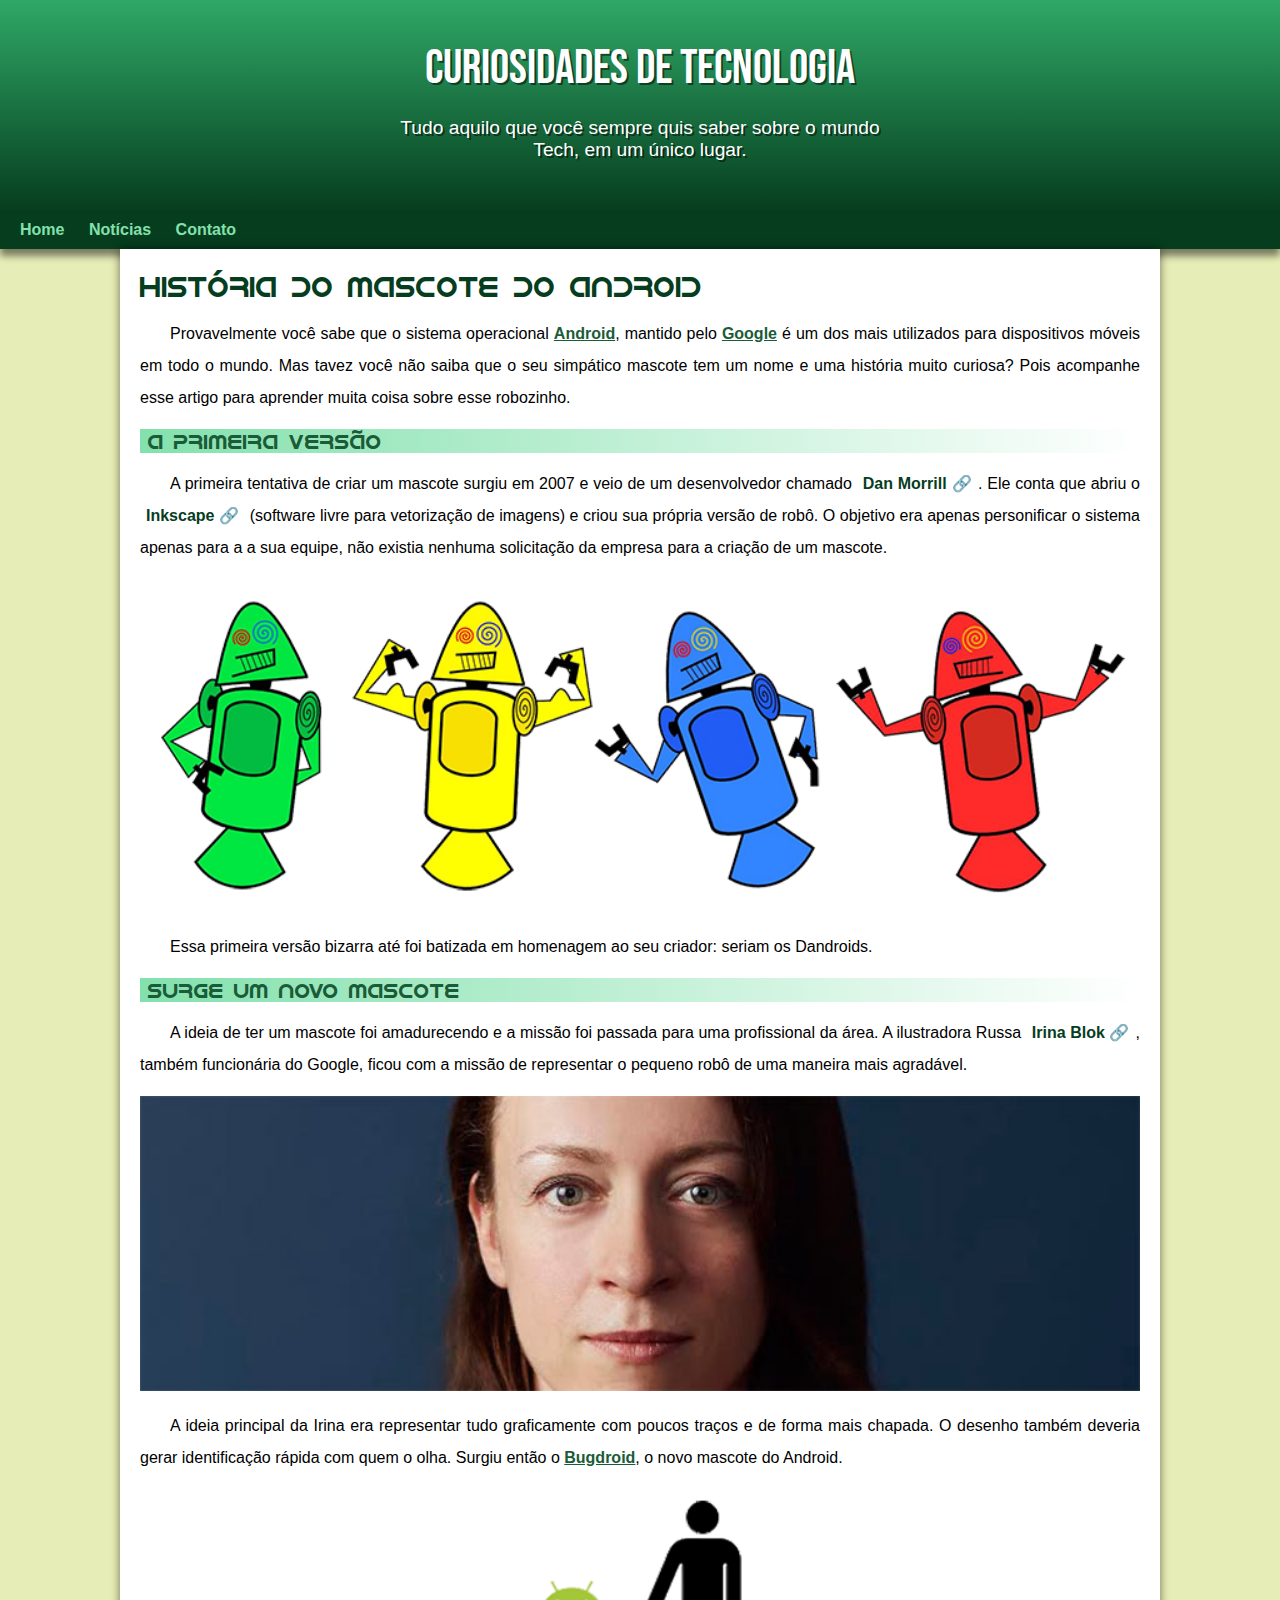
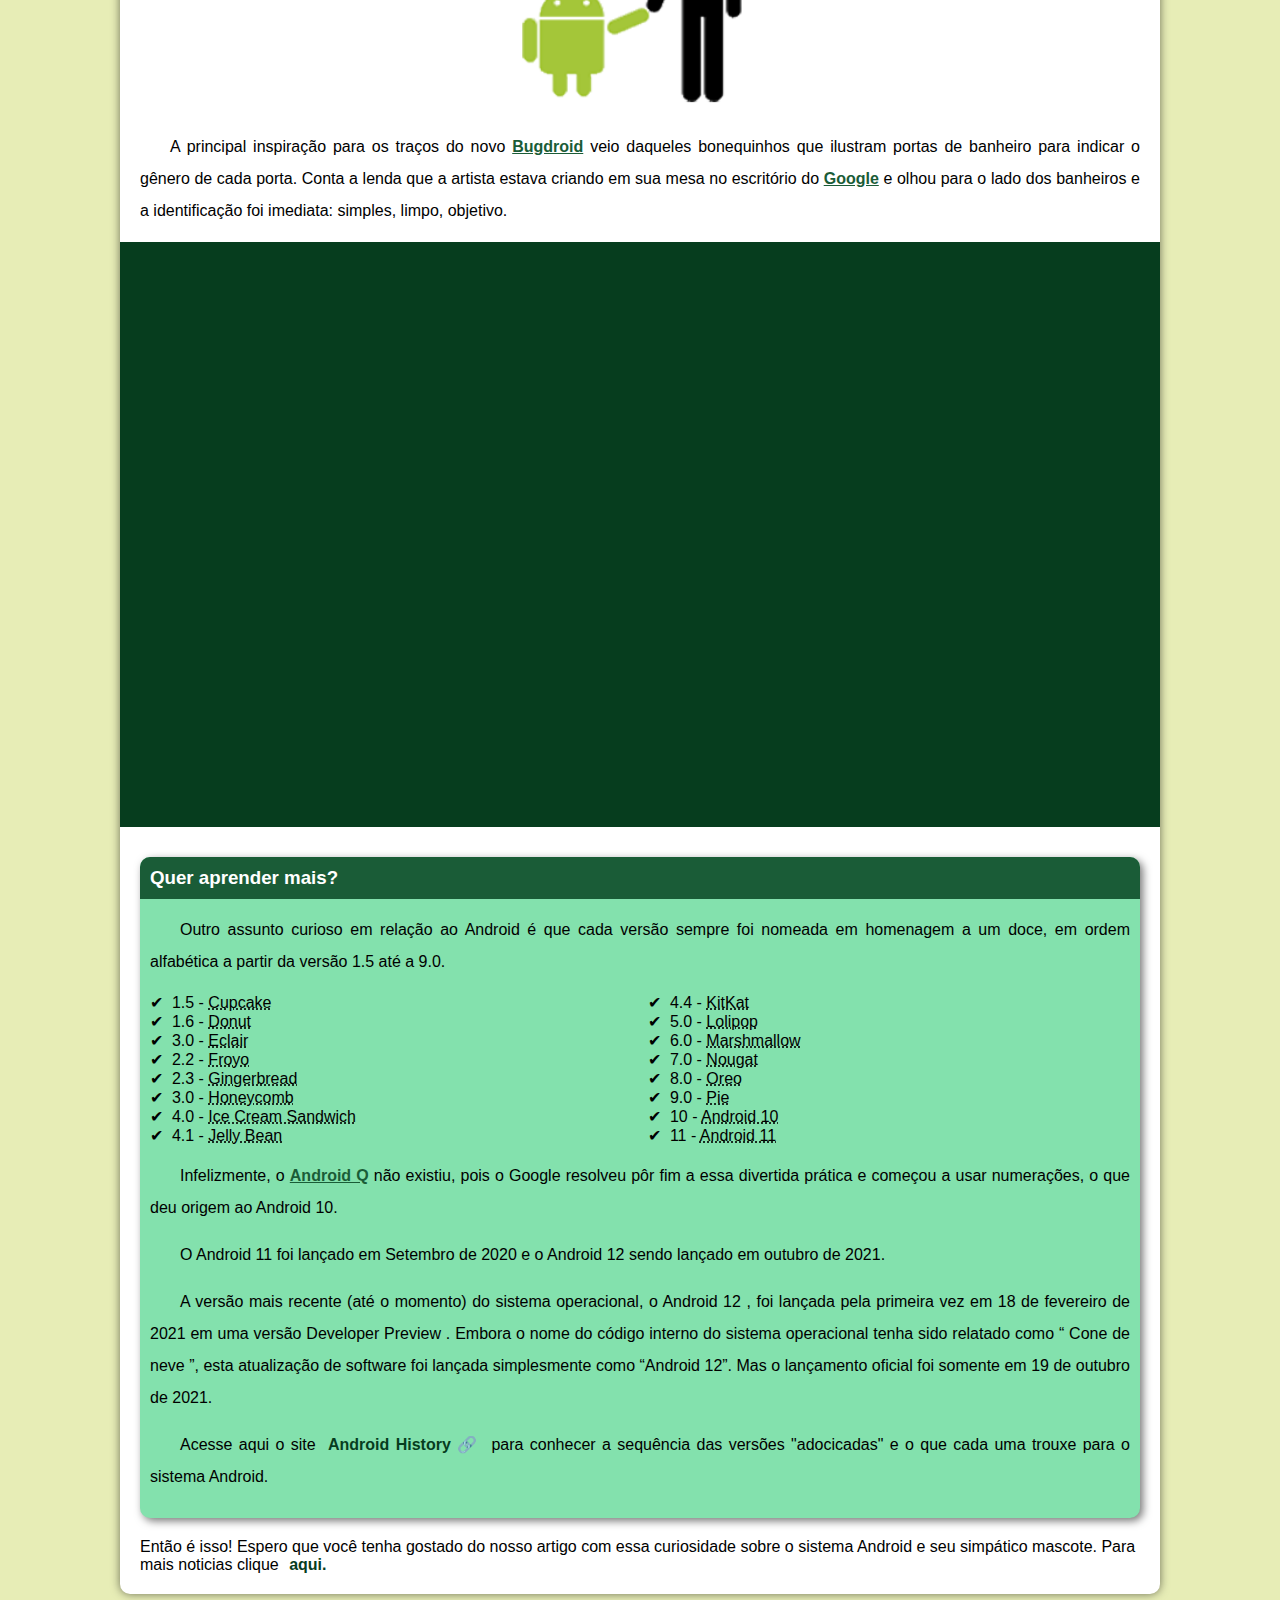
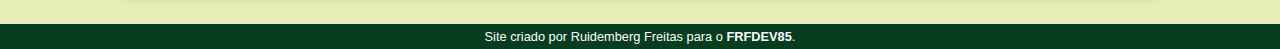
<file: index.html>
<!DOCTYPE html>
<html lang="pt-br">
<head>
    <meta charset="UTF-8">
    <meta http-equiv="X-UA-Compatible" content="IE=edge">
    <meta name="viewport" content="width=device-width, initial-scale=1.0">
    <title>Como surgiu o mascote do Android</title>
    <link rel="shortcut icon" href="imagens/favicon.ico" type="image/x-icon">
    <link rel="stylesheet" href="estilo/style.css">
</head>
<body>
    <header>
        <h1>Curiosidades de Tecnologia</h1>
        <p>Tudo aquilo que você sempre quis saber sobre o mundo Tech, em um único lugar.</p>
    </header>
    <nav>
        <a href="#">Home</a>
        <a href="noticias.html">Notícias</a>
        <a href="contato.html">Contato</a>
        
    </nav>
    <main>
        <article>
            <h1>História do Mascote do Android</h1>

            <p>Provavelmente você sabe que o sistema operacional <strong>Android</strong>, mantido pelo <strong>Google</strong> é um dos mais utilizados para dispositivos móveis em todo o mundo. Mas tavez você não saiba que o seu simpático mascote tem um nome e uma história muito curiosa? Pois acompanhe esse artigo para aprender muita coisa sobre esse robozinho.</p>

            <h2>A primeira versão</h2>

            <p>A primeira tentativa de criar um mascote surgiu em 2007 e veio de um desenvolvedor chamado <a href="https://androidcommunity.com/dan-morrill-shows-us-the-android-mascot-that-almost-was-20130103/" target="_blank" class="externo">Dan Morrill</a>. Ele conta que abriu o <a href="https://inkscape.org/pt-br/" target="_blank" class="externo">Inkscape</a> (software livre para vetorização de imagens) e criou sua própria versão de robô. O objetivo era apenas personificar o sistema apenas para a a sua equipe, não existia nenhuma solicitação da empresa para a criação de um mascote.</p>

            <picture>
                <source media="(max-width: 670px)" srcset="imagens/dan-droids-pq.png">
                <img src="imagens/dan-droids.png" alt="primeiro mascote do Android">
            </picture>

            <p>Essa primeira versão bizarra até foi batizada em homenagem ao seu criador: seriam os Dandroids.</p>

            <h2>Surge um novo mascote</h2>

            <p>A ideia de ter um mascote foi amadurecendo e a missão foi passada para uma profissional da área. A ilustradora Russa <a href="https://www.irinablok.com/" target="_blank" class="externo">Irina Blok</a>, também funcionária do Google, ficou com a missão de representar o pequeno robô de uma maneira mais agradável.</p>

            <picture>
                <source media="(max-width: 670px)" srcset="imagens/irina-blok-pq.jpg">
                <img src="imagens/irina-blok.jpg" alt="Irina blok, criadora do bugdroid">
            </picture>

            <p>A ideia principal da Irina era representar tudo graficamente com poucos traços e de forma mais chapada. O desenho também deveria gerar identificação rápida com quem o olha. Surgiu então o <strong>Bugdroid</strong>, o novo mascote do Android.</p>

            <img src="imagens/bugdroid.png" class="pequena" alt="Bugdroid">

            <p>A principal inspiração para os traços do novo <strong>Bugdroid</strong> veio daqueles bonequinhos que ilustram portas de banheiro para indicar o gênero de cada porta. Conta a lenda que a artista estava criando em sua mesa no escritório do <strong>Google</strong> e olhou para o lado dos banheiros e a identificação foi imediata: simples, limpo, objetivo.</p>

            <div class="video">
                <iframe width="560" height="315" src="https://www.youtube.com/embed/62JB64aQC9A" title="YouTube video player" frameborder="0" allow="accelerometer; autoplay; clipboard-write; encrypted-media; gyroscope; picture-in-picture" allowfullscreen></iframe>
            </div>
            
            <aside>
                <h3>Quer aprender mais?</h3>

                <p>Outro assunto curioso em relação ao Android é que cada versão sempre foi nomeada em homenagem a um doce, em ordem alfabética a partir da versão 1.5 até a 9.0.</p>

                <ul>
                    <li>1.5 - <abbr title="Bolo de copo">Cupcake</abbr></li>
                    <li>1.6 - <abbr title="Rosquinha">Donut</abbr></li>
                    <li>3.0 - <abbr title="Bomba">Eclair</abbr></li>
                    <li>2.2 - <abbr title="Iogurt Congelado">Froyo</abbr></li>
                    <li>2.3 - <abbr title="Biscoito de Gengibre">Gingerbread</abbr></li>
                    <li>3.0 - <abbr title="Favo de mel">Honeycomb</abbr></li>
                    <li>4.0 - <abbr title="Sanduiche de sorvete">Ice Cream Sandwich</abbr></li>
                    <li>4.1 - <abbr title="Jujuba">Jelly Bean</abbr></li>
                    <li>4.4 - <abbr title="KitKat">KitKat</abbr></li>
                    <li>5.0 - <abbr title="Pirulito">Lolipop</abbr></li> 
                    <li>6.0 - <abbr title="Marshmallow">Marshmallow</abbr></li>
                    <li>7.0 - <abbr title="Torrone">Nougat</abbr></li>
                    <li>8.0 - <abbr title="Oreo">Oreo</abbr></li>
                    <li>9.0 - <abbr title="Torta">Pie</abbr></li>
                    <li>10 - <abbr title="Android 10"> Android 10</abbr></li>
                    <li>11 - <abbr title="Android 11"> Android 11</abbr></li>
                    
                </ul>

                <p>Infelizmente, o <strong>Android Q</strong> não existiu, pois o Google resolveu pôr fim a essa divertida prática e começou a usar numerações, o que deu origem ao Android 10.</p>
                <p>O Android 11 foi lançado em Setembro de 2020 e o Android 12 sendo lançado em outubro de 2021.</p>

                <p>A versão mais recente (até o momento) do sistema operacional, o Android 12 , foi lançada pela primeira vez em 18 de fevereiro de 2021 em uma versão Developer Preview . Embora o nome do código interno do sistema operacional tenha sido relatado como “ Cone de neve ”, esta atualização de software foi lançada simplesmente como “Android 12”. Mas o lançamento oficial foi somente em 19 de outubro de 2021.</p>

                <p>Acesse aqui o site <a href="https://www.androidauthority.com/history-android-os-name-789433/" target="_blank" class="externo">Android History</a> para conhecer a sequência das versões "adocicadas" e o que cada uma trouxe para o sistema Android.</p>
            </aside>
            

            Então é isso! Espero que você tenha gostado do nosso artigo com essa curiosidade sobre o sistema Android e seu simpático mascote. Para mais noticias clique <a href="noticias.html">aqui.</a> 
        </article>

    </main>

    <footer>
        <p>Site criado por Ruidemberg Freitas para o <a href="https://github.com/RuidembergFreitas" target="_blank">FRFDEV85</a>.</p> 
    </footer>
</body>
</html>
</file>
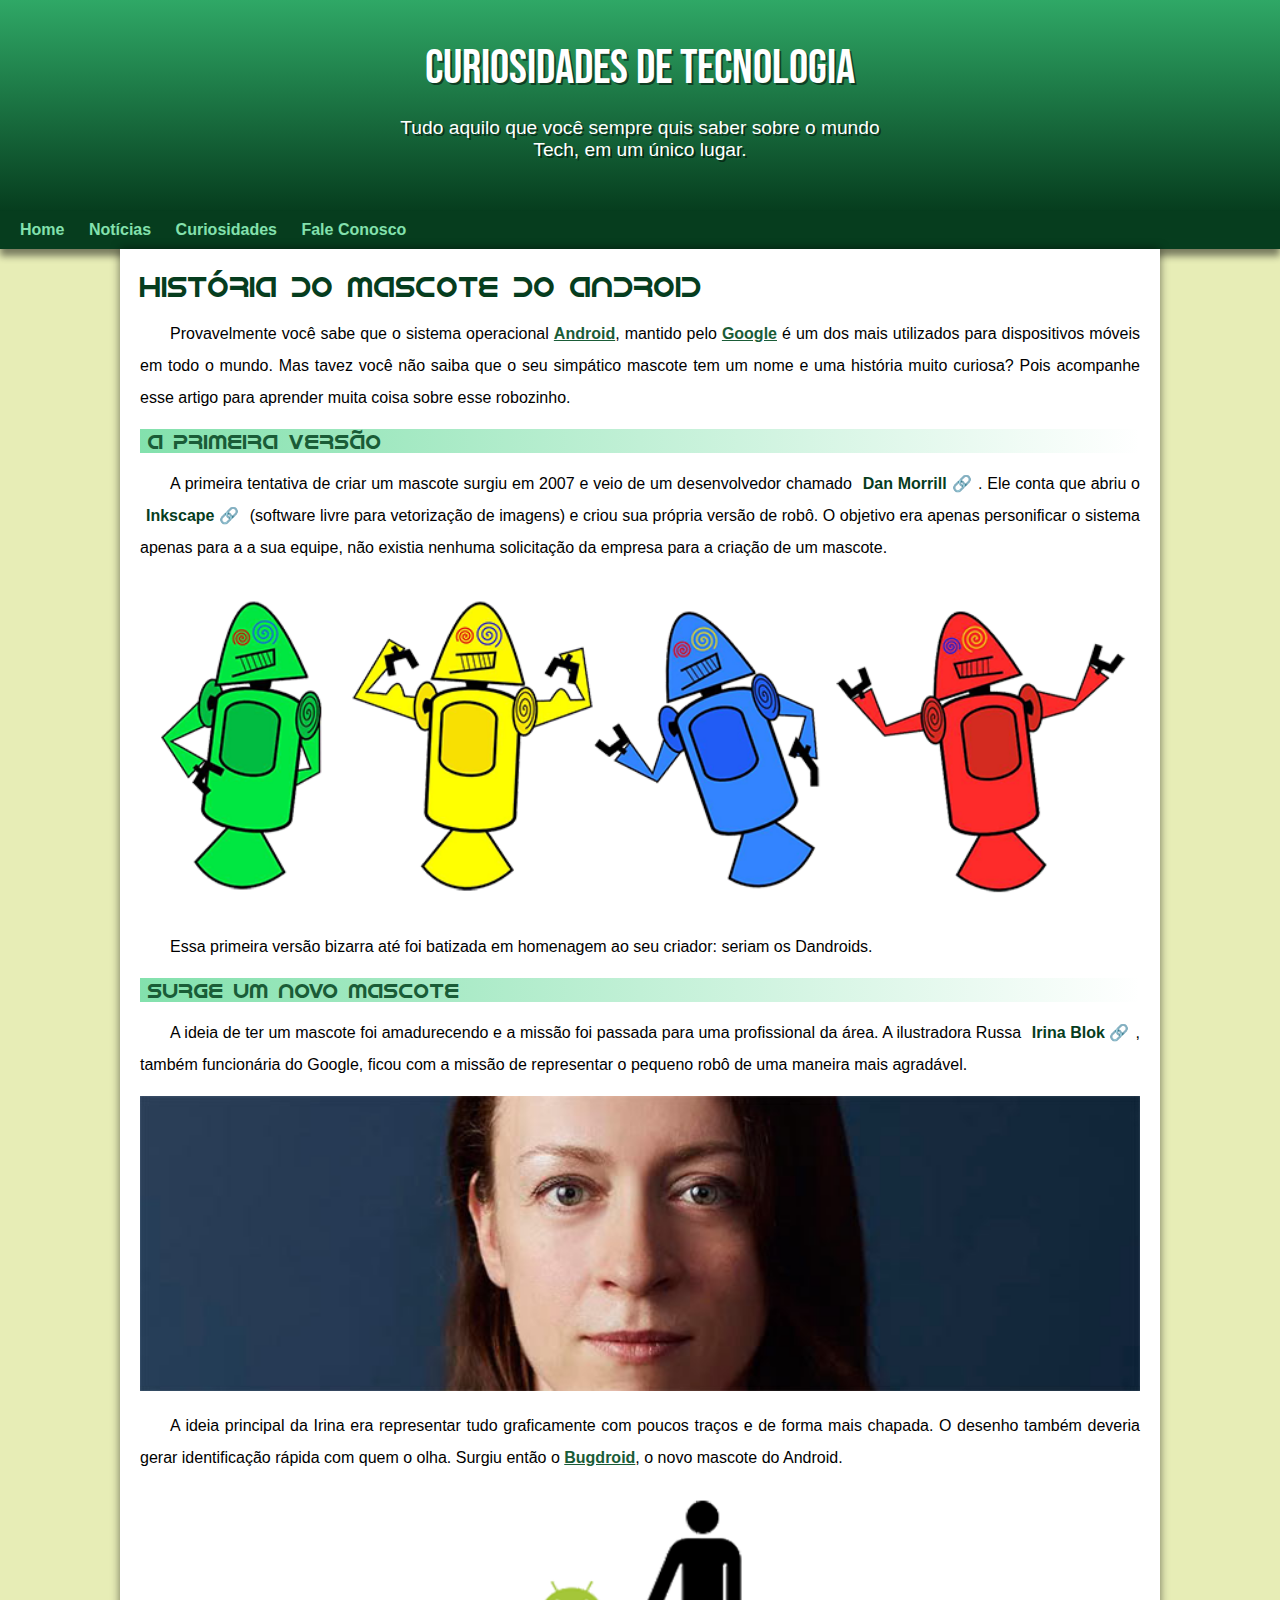
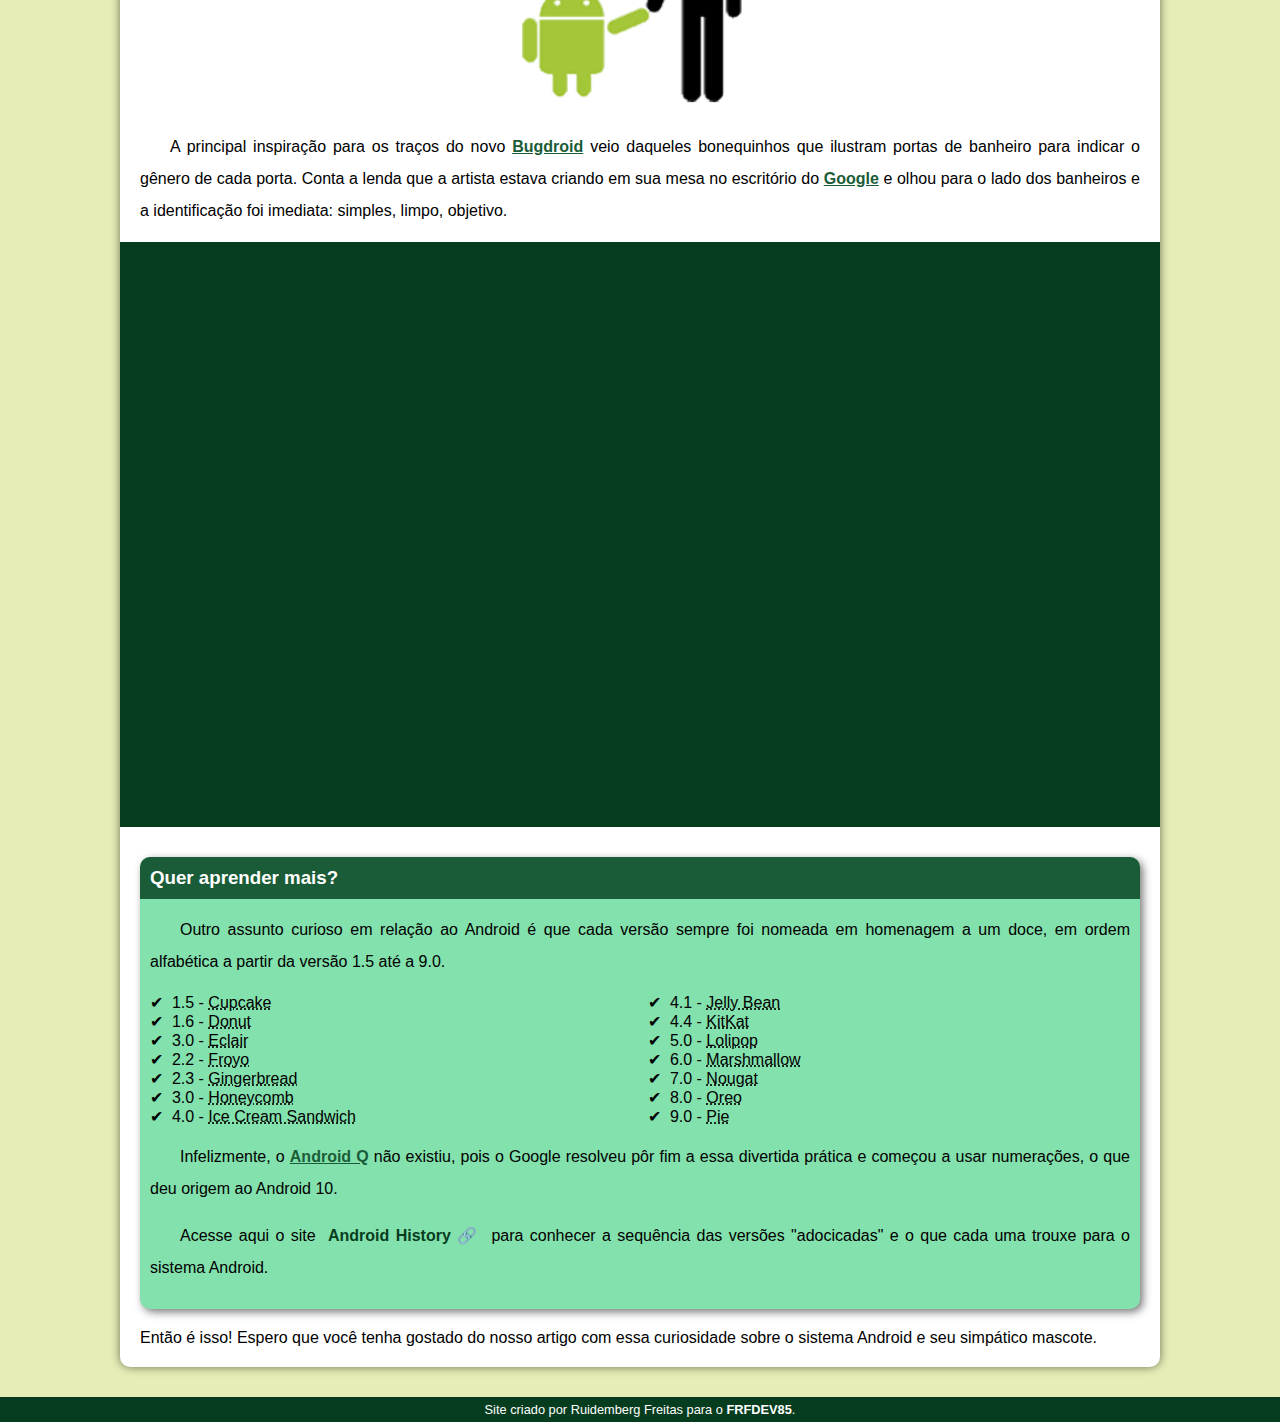
<file: index.html.html>
<!DOCTYPE html>
<html lang="pt-br">
<head>
    <meta charset="UTF-8">
    <meta http-equiv="X-UA-Compatible" content="IE=edge">
    <meta name="viewport" content="width=device-width, initial-scale=1.0">
    <title>Como surgiu o mascote do Android</title>
    <link rel="shortcut icon" href="imagens/favicon.ico" type="image/x-icon">
    <link rel="stylesheet" href="estilo/style.css">
</head>
<body>
    <header>
        <h1>Curiosidades de Tecnologia</h1>
        <p>Tudo aquilo que você sempre quis saber sobre o mundo Tech, em um único lugar.</p>
    </header>
    <nav>
        <a href="#">Home</a>
        <a href="#">Notícias</a>
        <a href="#">Curiosidades</a>
        <a href="#">Fale Conosco</a>
        
    </nav>
    <main>
        <article>
            <h1>História do Mascote do Android</h1>

            <p>Provavelmente você sabe que o sistema operacional <strong>Android</strong>, mantido pelo <strong>Google</strong> é um dos mais utilizados para dispositivos móveis em todo o mundo. Mas tavez você não saiba que o seu simpático mascote tem um nome e uma história muito curiosa? Pois acompanhe esse artigo para aprender muita coisa sobre esse robozinho.</p>

            <h2>A primeira versão</h2>

            <p>A primeira tentativa de criar um mascote surgiu em 2007 e veio de um desenvolvedor chamado <a href="https://androidcommunity.com/dan-morrill-shows-us-the-android-mascot-that-almost-was-20130103/" target="_blank" class="externo">Dan Morrill</a>. Ele conta que abriu o <a href="https://inkscape.org/pt-br/" target="_blank" class="externo">Inkscape</a> (software livre para vetorização de imagens) e criou sua própria versão de robô. O objetivo era apenas personificar o sistema apenas para a a sua equipe, não existia nenhuma solicitação da empresa para a criação de um mascote.</p>

            <picture>
                <source media="(max-width: 670px)" srcset="imagens/dan-droids-pq.png">
                <img src="imagens/dan-droids.png" alt="primeiro mascote do Android">
            </picture>

            <p>Essa primeira versão bizarra até foi batizada em homenagem ao seu criador: seriam os Dandroids.</p>

            <h2>Surge um novo mascote</h2>

            <p>A ideia de ter um mascote foi amadurecendo e a missão foi passada para uma profissional da área. A ilustradora Russa <a href="https://www.irinablok.com/" target="_blank" class="externo">Irina Blok</a>, também funcionária do Google, ficou com a missão de representar o pequeno robô de uma maneira mais agradável.</p>

            <picture>
                <source media="(max-width: 670px)" srcset="imagens/irina-blok-pq.jpg">
                <img src="imagens/irina-blok.jpg" alt="Irina blok, criadora do bugdroid">
            </picture>

            <p>A ideia principal da Irina era representar tudo graficamente com poucos traços e de forma mais chapada. O desenho também deveria gerar identificação rápida com quem o olha. Surgiu então o <strong>Bugdroid</strong>, o novo mascote do Android.</p>

            <img src="imagens/bugdroid.png" class="pequena" alt="Bugdroid">

            <p>A principal inspiração para os traços do novo <strong>Bugdroid</strong> veio daqueles bonequinhos que ilustram portas de banheiro para indicar o gênero de cada porta. Conta a lenda que a artista estava criando em sua mesa no escritório do <strong>Google</strong> e olhou para o lado dos banheiros e a identificação foi imediata: simples, limpo, objetivo.</p>

            <div class="video">
                <iframe width="560" height="315" src="https://www.youtube.com/embed/62JB64aQC9A" title="YouTube video player" frameborder="0" allow="accelerometer; autoplay; clipboard-write; encrypted-media; gyroscope; picture-in-picture" allowfullscreen></iframe>
            </div>
            
            <aside>
                <h3>Quer aprender mais?</h3>

                <p>Outro assunto curioso em relação ao Android é que cada versão sempre foi nomeada em homenagem a um doce, em ordem alfabética a partir da versão 1.5 até a 9.0.</p>

                <ul>
                    <li>1.5 - <abbr title="Bolo de copo">Cupcake</abbr></li>
                    <li>1.6 - <abbr title="Rosquinha">Donut</abbr></li>
                    <li>3.0 - <abbr title="Bomba">Eclair</abbr></li>
                    <li>2.2 - <abbr title="Iogurt Congelado">Froyo</abbr></li>
                    <li>2.3 - <abbr title="Biscoito de Gengibre">Gingerbread</abbr></li>
                    <li>3.0 - <abbr title="Favo de mel">Honeycomb</abbr></li>
                    <li>4.0 - <abbr title="Sanduiche de sorvete">Ice Cream Sandwich</abbr></li>
                    <li>4.1 - <abbr title="Jujuba">Jelly Bean</abbr></li>
                    <li>4.4 - <abbr title="KitKat">KitKat</abbr></li>
                    <li>5.0 - <abbr title="Pirulito">Lolipop</abbr></li> 
                    <li>6.0 - <abbr title="Marshmallow">Marshmallow</abbr></li>
                    <li>7.0 - <abbr title="Torrone">Nougat</abbr></li>
                    <li>8.0 - <abbr title="Oreo">Oreo</abbr></li>
                    <li>9.0 - <abbr title="Torta">Pie</abbr></li>
                    
                    
                </ul>

                <p>Infelizmente, o <strong>Android Q</strong> não existiu, pois o Google resolveu pôr fim a essa divertida prática e começou a usar numerações, o que deu origem ao Android 10.</p>

                <p>Acesse aqui o site <a href="https://www.androidauthority.com/history-android-os-name-789433/" target="_blank" class="externo">Android History</a> para conhecer a sequência das versões "adocicadas" e o que cada uma trouxe para o sistema Android.</p>
            </aside>
            

            Então é isso! Espero que você tenha gostado do nosso artigo com essa curiosidade sobre o sistema Android e seu simpático mascote.
        </article>

    </main>

    <footer>
        <p>Site criado por Ruidemberg Freitas para o <a href="#" target="_blank">FRFDEV85</a>.</p> 
    </footer>
</body>
</html>
</file>
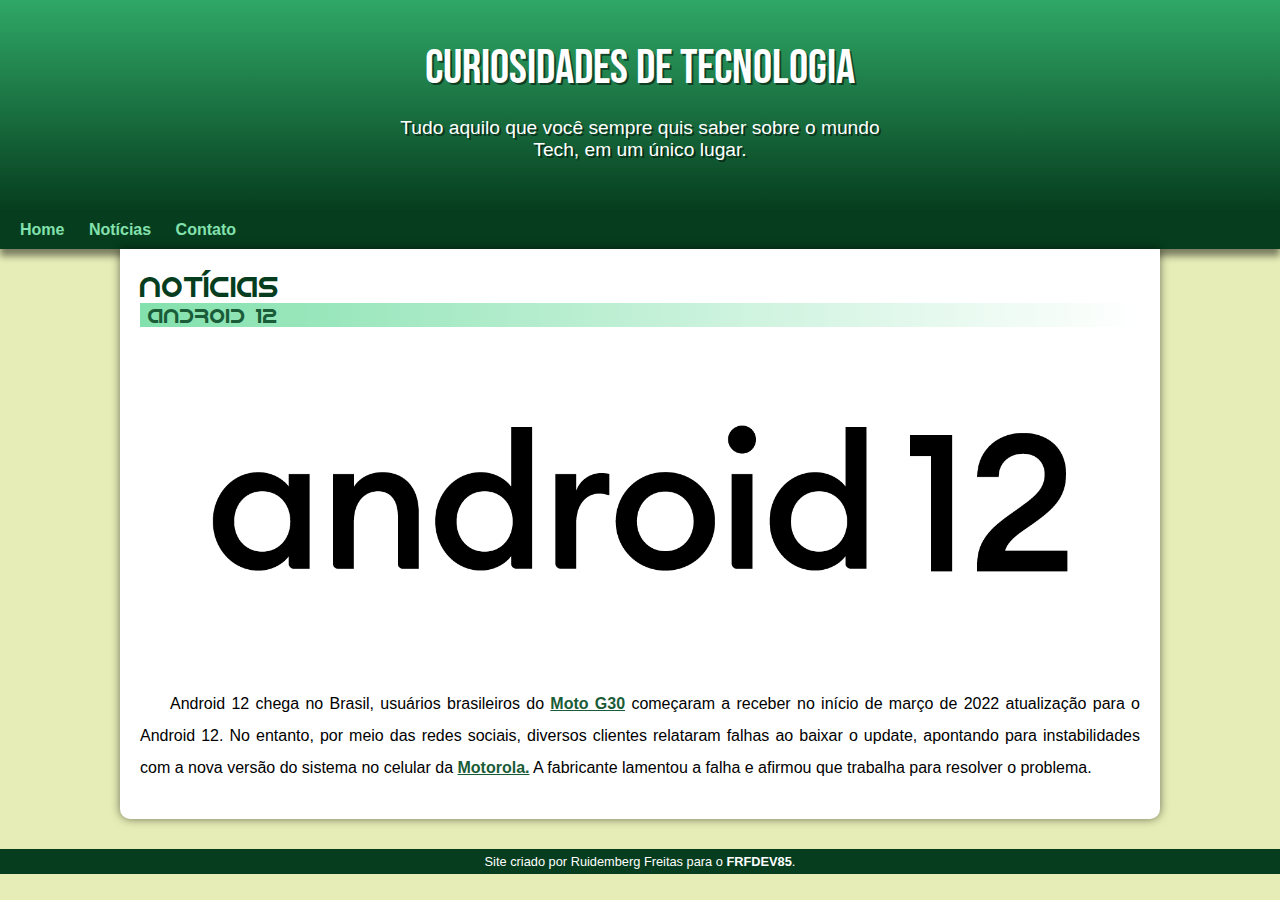
<file: noticias.html>
<!DOCTYPE html>
<html lang="pt-br">
<head>
    <meta charset="UTF-8">
    <meta http-equiv="X-UA-Compatible" content="IE=edge">
    <meta name="viewport" content="width=device-width, initial-scale=1.0">
    <title>Como surgiu o mascote do Android</title>
    <link rel="shortcut icon" href="imagens/favicon.ico" type="image/x-icon">
    <link rel="stylesheet" href="estilo/style.css">
</head>
<body>
    <header>
        <h1>Curiosidades de Tecnologia</h1>
        <p>Tudo aquilo que você sempre quis saber sobre o mundo Tech, em um único lugar.</p>
    </header>
    <nav>
        <a href="index.html">Home</a>
        <a href="#">Notícias</a>
        <a href="contato.html">Contato</a>
        
    </nav>
    <main>
        <h1>Notícias</h1>
        <article>
            <h2>Android 12</h2>
            <picture>
                <img src="imagens/android12-black.png" alt="android12">
            </picture>
        <p>Android 12 chega no Brasil, usuários brasileiros do <strong>Moto G30</strong> começaram a receber no início de março de 2022 atualização para o Android 12. No entanto, por meio das redes sociais, diversos clientes relataram falhas ao baixar o update, apontando para instabilidades com a nova versão do sistema no celular da <strong>Motorola.</strong> A fabricante lamentou a falha e afirmou que trabalha para resolver o problema. </p>

        </article>
    </main>
</body>
<footer>
    <p>Site criado por Ruidemberg Freitas para o <a href="https://github.com/RuidembergFreitas" target="_blank">FRFDEV85</a>.</p> 
</footer>
</body>
</html>
</file>
<file: estilo/style.css>
@charset "UTF-8";

@import url('https://fonts.googleapis.com/css2?family=Bebas+Neue&display=swap');

@font-face{
    font-family: 'android';
    src: url('../fontes/idroid.otf') format('opentype');
    font-weight: normal;
}

:root{
    --cor0:#e7edb6;
    --cor1:#83e1ad;
    --cor2:#3ddc84;
    --cor3:#2fa866;
    --cor4:#1a5c37;
    --cor5:#063d1e;

    --font-padrao: Arial, Verdana, Helvetica, sans-serif;
    --font-destaque: 'Bebas Neue', cursive;
    --font-android: 'android', cursive;
}

*{
    margin: 0px;
    padding: 0px;
}

body{
    background-color: var(--cor0);
    font-family: var(--font-padrao);
}

a.externo::after {
    content: '\00a0\1F517';
}

header{
    background-image: linear-gradient(to bottom, var(--cor3),var(--cor5));
    min-height: 150px;
    text-align: center;
    padding-top: 40px;
    
}

header > h1{
    color: white;
    font-family: var(--font-destaque);
    font-size: 3em;
    font-weight: normal;
    margin-bottom: 20px;
    text-shadow: 2px 2px 0px rgba(0, 0, 0, 0.527);
}

header > p{
    font-family: var(--font-padrao);
    font-size: 1.2em;
    color: white;
    max-width: 500px;
    padding-right: 10px;
    padding-left: 10px;
    margin: auto;
    padding-bottom: 50px;
    text-shadow: 2px 2px 0px rgba(0, 0, 0, 0.527);
}

nav{
    background-color: var(--cor5);
    padding: 10px;
    box-shadow: 0px 7px 7px rgba(0, 0, 0, 0.479);
}

nav > a{
    color: var(--cor1);
    padding: 10px;
    border-radius: 5px;
    text-decoration: none;
    font-weight: bold;
    transition-duration: .5s;
}

nav > a:hover{
    background-color: var(--cor3);
    color: var(--cor5);
}

main{
    min-width: 300px;
    max-width: 1000px;
    margin: auto;
    margin-bottom: 30px;
    padding: 20px;
    background-color: white;
    box-shadow: 0px 0px 10px rgba(0, 0, 0, 0.534);
    border-bottom-left-radius: 10px;
    border-bottom-right-radius: 10px;
    

}

main h1{
    color: var(--cor5);
    font-family: var(--font-android);
    font-weight: normal;
    font-size: 1.8em;
}

main h2{
    font-family: var(--font-android);
    color: var(--cor4);
    font-size: 1.3em;
    font-weight: normal;
    background-image: linear-gradient(to right, var(--cor1), transparent);
    text-indent: 8px;
}

main p {
    margin: 15px 0px;
    text-align: justify;
    text-indent: 30px;
    font-size: 1em;
    line-height: 2em;
}

main strong {
    color: var(--cor4);
    font-weight: bold;
    text-decoration: underline;
}

main a {
    text-decoration: none;
    font-weight: bold;
    color: var(--cor5);
    
    padding: 2px 6px;
}

main a:hover{
    text-decoration: underline;
    color: var(--cor4);
    background-color: var(--cor2);
}

main img{
    width: 100%;
}

main img.pequena{
    max-width: 350px;
    display: block;
    margin: auto;
}
div.video {
    background-color: var(--cor5);
    margin: 0px -20px 30px -20px;
    padding: 20px;
    padding-bottom: 56.5%;
    position: relative;
}

div.video > iframe{
    position: absolute;
    top: 5%;
    left: 5%;
    width: 90%;
    height: 90%;
}
#conta-data{
    color: #83e1ad;
    text-align: center;
}

aside{
    background-color: var(--cor1);
    padding: 10px;
    border-radius: 10px;
    box-shadow: 3px 3px 8px rgba(0, 0, 0, 0.534);
    margin-bottom: 20px;
}

aside > h3 {
    background-color: var(--cor4);
    color: white;
    padding: 10px;
    margin: -10px -10px -0px -10px;
    border-radius: 10px 10px 0px 0px;
}

aside > ul {
    list-style-type: '\2714\00a0\00a0';
    list-style-position: inside;
    columns: 2;
}

footer{
    background-color: var(--cor5);
    color: white;
    text-align: center;
    font-size: .8em;
    padding: 5px;
}

footer a {
    color: white;
    font-weight: bolder;
    text-decoration: none;
}

footer a:hover{
    text-decoration: none;
    color: var(--cor1);
}
#txt-contato{
    width: 100%;
    height: 100%;
    display: flex;
    flex-direction: row;
    justify-content: center;
    align-items: center;
}

.box{
    width: 50px;
    height: 68px;
    display: flex;
    align-items: center;
    padding: 5px;
    margin: 0.6rem;
    position: relative;
    overflow: hidden;
    cursor: pointer;
    transition: all 0.5s ease;
    
}
.box:hover{
    width: 200px;
    background: #D13ABB;
    border-radius: 35px;
    color: #fff;
    box-shadow: 0 0 50px #cf16b4;
}
.box:nth-child(2):hover{
    background: #4BC959;
    box-shadow: 0 0 50px #0bc020;
}
.box:nth-child(3):hover{
    background: #FF0000;
    box-shadow: 0 0 50px #ac1b1b;
}
.box:nth-child(4):hover{
    background: #161B22;
    box-shadow: 0 0 50px #161B22;
}

#navbar p{
    transform: translate(30px);
    font-size: 1.5em;
}

.box .icon{
    position: absolute;
    width: 50px;
    height: 50px;
    display: flex;
    justify-content: center;
    align-items: center;
    color: #fff;
    border-radius: 50%;
    margin-right: 10px;
    transition: all .5s ease;
    
}

.instagram{
    background-color: #D13ABB;
    font-size: 30px;
}
.whatsapp{
    background-color: #4BC959;
    font-size: 30px;
}
.youtube{
    background-color: #FF0000;
    font-size: 30px;
}
.github{
    background-color: #161B22;
    font-size: 30px;
}
.box:hover .icon{
    background: #fff;
    color: #3b3b3b;
    box-shadow: 0 0 20px rgba(0, 0, 0, 0.26);
    
}
.box p a{

    color: #fff;
    text-decoration: none;
}
</file>
